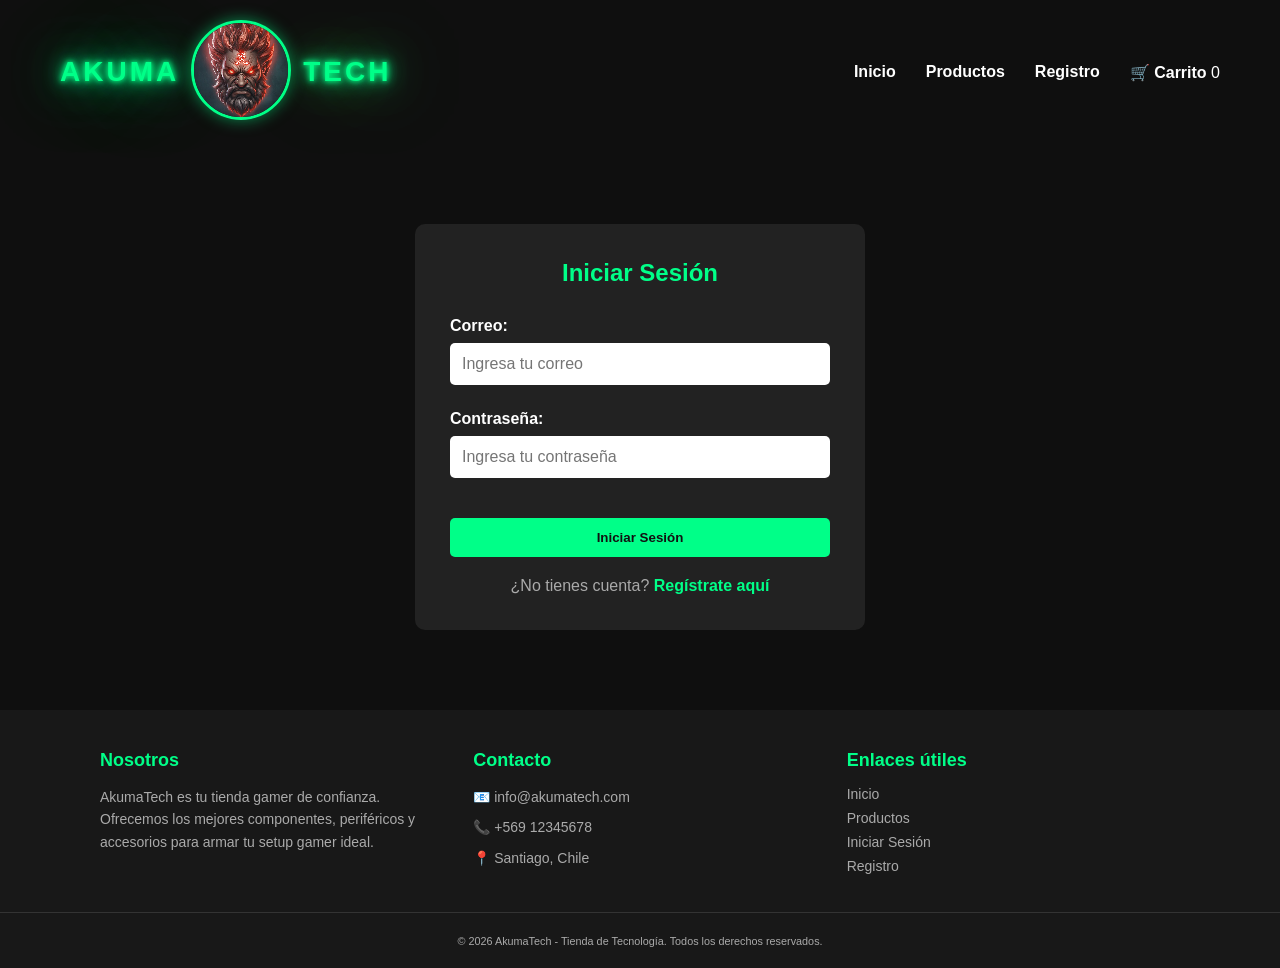
<file: admin-productos.html>
<!DOCTYPE html>
<html lang="es">

<head>
    <meta charset="UTF-8">
    <meta name="viewport" content="width=device-width, initial-scale=1.0">

    <title>Gestión de Productos - Admin AkumaTech</title>

    <link rel="stylesheet" href="style.css">
</head>

<body>

    <!-- BARRA DE NAVEGACION ADMIN -->
    <header class="admin-header">

        <nav>

            <!-- LOGO CON VIDEO -->
            <div class="logo-container">
                <span class="logo-text neon-glow">Akuma</span>
                <a href="index.html" class="logo-video-link">
                    <video class="logo-video" autoplay loop muted playsinline>
                        <source src="img/cara akuma.webm" type="video/webm">
                    </video>
                </a>
                <span class="logo-text neon-glow">Tech</span>
            </div>

            <div class="admin-badge">ADMIN</div>

            <ul>

                <li>
                    <a href="admin.html"><strong>Panel Admin</strong></a>
                </li>

                <li>
                    <a href="admin-usuarios.html"><strong>Usuarios</strong></a>
                </li>

                <li>
                    <a href="admin-productos.html"><strong>Productos</strong></a>
                </li>

                <li>
                    <a href="index.html"><strong>Ver Tienda</strong></a>
                </li>

                <li>
                    <a href="#" onclick="cerrarSesionAdmin()"><strong>Cerrar Sesión</strong></a>
                </li>

            </ul>

        </nav>

    </header>


    <!-- CONTENIDO PRINCIPAL -->
    <main>

        <section class="admin-panel">

            <h1>Gestión de Productos</h1>

            <!-- FORMULARIO PARA CREAR/EDITAR PRODUCTO -->
            <div class="admin-formulario">

                <h2 id="titulo-formulario-producto">Agregar Nuevo Producto</h2>

                <form id="admin-producto-form">

                    <input type="hidden" id="producto-editando" value="">

                    <div class="form-row">

                        <div class="form-group">
                            <label for="admin-producto-nombre">Nombre del producto:</label>
                            <input type="text" id="admin-producto-nombre" maxlength="200" required placeholder="Nombre del producto">
                            <p id="error-admin-producto-nombre" class="mensaje-error"></p>
                        </div>

                        <div class="form-group">
                            <label for="admin-producto-precio">Precio ($):</label>
                            <input type="number" id="admin-producto-precio" min="1" required placeholder="Ej: 39990">
                            <p id="error-admin-producto-precio" class="mensaje-error"></p>
                        </div>

                    </div>

                    <div class="form-row">

                        <div class="form-group">
                            <label for="admin-producto-imagen">URL de imagen:</label>
                            <input type="text" id="admin-producto-imagen" required placeholder="URL o ruta de la imagen">
                            <p id="error-admin-producto-imagen" class="mensaje-error"></p>
                        </div>

                        <div class="form-group">
                            <label for="admin-producto-categoria">Categoría:</label>
                            <select id="admin-producto-categoria" required>
                                <option value="">Seleccionar categoría</option>
                                <option value="perifericos">Periféricos</option>
                                <option value="componentes">Componentes</option>
                                <option value="monitores">Monitores</option>
                                <option value="accesorios">Accesorios</option>
                            </select>
                            <p id="error-admin-producto-categoria" class="mensaje-error"></p>
                        </div>

                    </div>

                    <div class="form-group full-width">
                        <label for="admin-producto-descripcion">Descripción:</label>
                        <textarea id="admin-producto-descripcion" maxlength="500" rows="3" required placeholder="Descripción del producto"></textarea>
                        <p id="error-admin-producto-descripcion" class="mensaje-error"></p>
                    </div>

                    <div class="form-buttons">

                        <button type="submit" class="btn-primary">Guardar Producto</button>

                        <button type="button" class="btn-secondary" onclick="cancelarEdicionProducto()">Cancelar</button>

                    </div>

                </form>

            </div>

            <!-- TABLA DE PRODUCTOS -->
            <div class="admin-tabla-container">

                <h2>Productos en Tienda</h2>

                <table class="admin-tabla" id="tabla-productos">

                    <thead>
                        <tr>
                            <th>ID</th>
                            <th>Nombre</th>
                            <th>Precio</th>
                            <th>Categoría</th>
                            <th>Acciones</th>
                        </tr>
                    </thead>

                    <tbody id="tbody-productos">
                        <!-- Los productos se cargarán dinámicamente -->
                    </tbody>

                </table>

            </div>

        </section>

    </main>


    <footer>

        <div class="footer-contenido">

            <div class="footer-seccion">
                <h3>Nosotros</h3>
                <p>AkumaTech es tu tienda gamer de confianza. Ofrecemos los mejores componentes, periféricos y accesorios para armar tu setup gamer ideal.</p>
            </div>

            <div class="footer-seccion">
                <h3>Contacto</h3>
                <p>📧 info@akumatech.com</p>
                <p>📞 +569 12345678</p>
                <p>📍 Santiago, Chile</p>
            </div>

            <div class="footer-seccion">
                <h3>Enlaces útiles</h3>
                <a href="index.html">Inicio</a>
                <a href="admin.html">Panel Admin</a>
                <a href="admin-usuarios.html">Usuarios</a>
                <a href="admin-productos.html">Productos</a>
            </div>

        </div>

        <div class="footer-bottom">
            <small>&copy; 2026 AkumaTech - Tienda de Tecnología. Todos los derechos reservados.</small>
        </div>

    </footer>


    <!-- JAVASCRIPT -->
    <script src="body.js"></script>
    <script src="admin.js"></script>
    <script src="admin-productos.js"></script>

</body>

</html>
</file>
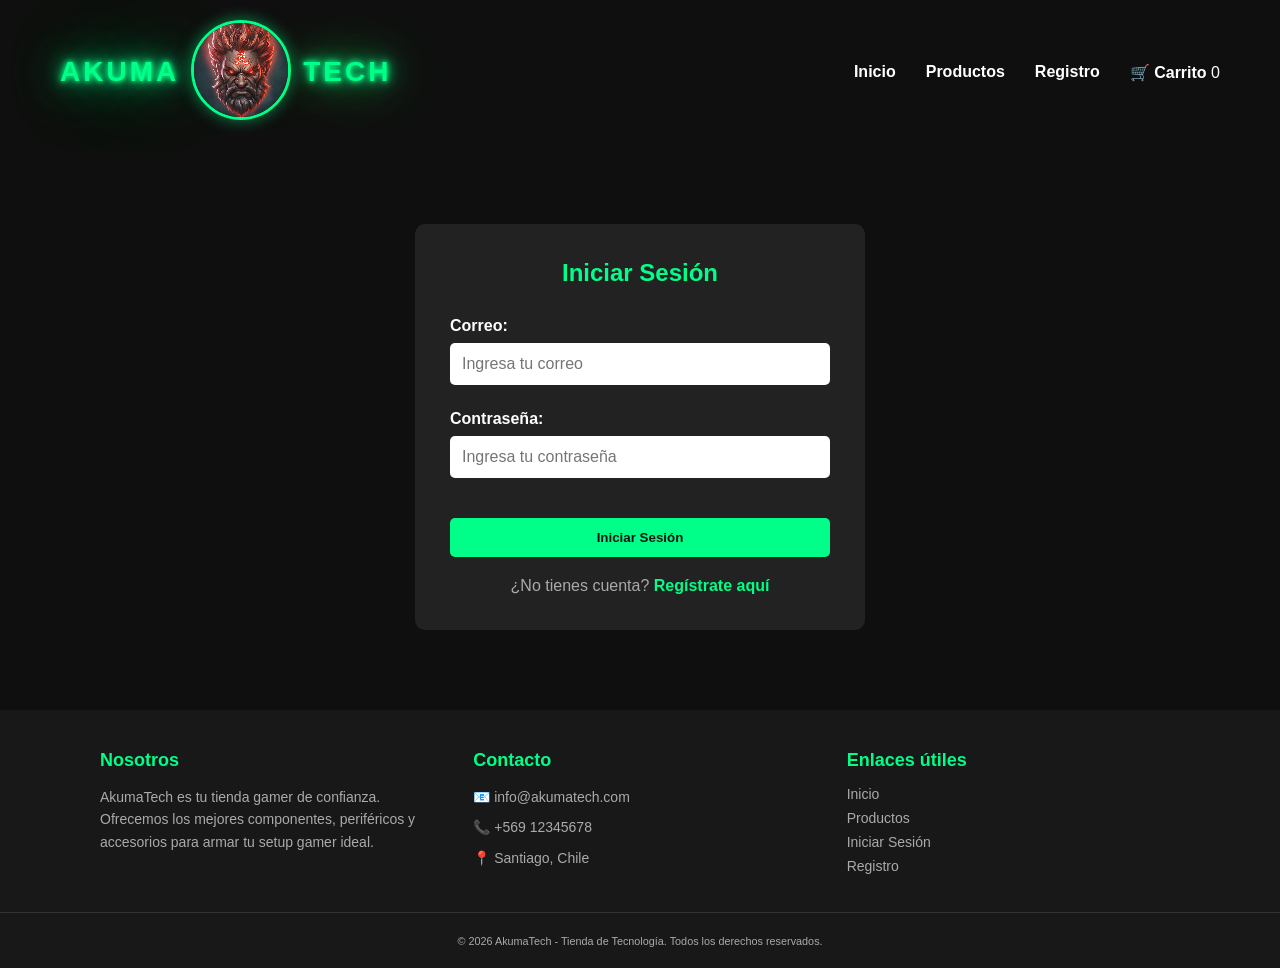
<file: admin-usuarios.html>
<!DOCTYPE html>
<html lang="es">

<head>
    <meta charset="UTF-8">
    <meta name="viewport" content="width=device-width, initial-scale=1.0">

    <title>Gestión de Usuarios - Admin AkumaTech</title>

    <link rel="stylesheet" href="style.css">
</head>

<body>

    <!-- BARRA DE NAVEGACION ADMIN -->
    <header class="admin-header">

        <nav>

            <!-- LOGO CON VIDEO -->
            <div class="logo-container">
                <span class="logo-text neon-glow">Akuma</span>
                <a href="index.html" class="logo-video-link">
                    <video class="logo-video" autoplay loop muted playsinline>
                        <source src="img/cara akuma.webm" type="video/webm">
                    </video>
                </a>
                <span class="logo-text neon-glow">Tech</span>
            </div>

            <div class="admin-badge">ADMIN</div>

            <ul>

                <li>
                    <a href="admin.html"><strong>Panel Admin</strong></a>
                </li>

                <li>
                    <a href="admin-usuarios.html"><strong>Usuarios</strong></a>
                </li>

                <li>
                    <a href="admin-productos.html"><strong>Productos</strong></a>
                </li>

                <li>
                    <a href="index.html"><strong>Ver Tienda</strong></a>
                </li>

                <li>
                    <a href="#" onclick="cerrarSesionAdmin()"><strong>Cerrar Sesión</strong></a>
                </li>

            </ul>

        </nav>

    </header>


    <!-- CONTENIDO PRINCIPAL -->
    <main>

        <section class="admin-panel">

            <h1>Gestión de Usuarios</h1>

            <!-- FORMULARIO PARA CREAR/EDITAR USUARIO -->
            <div class="admin-formulario">

                <h2 id="titulo-formulario">Crear Nuevo Usuario</h2>

                <form id="admin-usuario-form">

                    <input type="hidden" id="usuario-editando" value="">

                    <div class="form-row">

                        <div class="form-group">
                            <label for="admin-nombre">Nombre completo:</label>
                            <input type="text" id="admin-nombre" maxlength="100" required placeholder="Nombre del usuario">
                            <p id="error-admin-nombre" class="mensaje-error"></p>
                        </div>

                        <div class="form-group">
                            <label for="admin-rut">RUT:</label>
                            <input type="text" id="admin-rut" required placeholder="12.345.678-9">
                            <p id="error-admin-rut" class="mensaje-error"></p>
                        </div>

                    </div>

                    <div class="form-row">

                        <div class="form-group">
                            <label for="admin-correo">Correo electrónico:</label>
                            <input type="email" id="admin-correo" maxlength="100" required placeholder="usuario@gmail.com">
                            <p id="error-admin-correo" class="mensaje-error"></p>
                        </div>

                        <div class="form-group">
                            <label for="admin-telefono">Teléfono:</label>
                            <input type="tel" id="admin-telefono" required placeholder="+569 12345678">
                            <p id="error-admin-telefono" class="mensaje-error"></p>
                        </div>

                    </div>

                    <div class="form-row">

                        <div class="form-group">
                            <label for="admin-password">Contraseña:</label>
                            <input type="password" id="admin-password" minlength="4" maxlength="10" required placeholder="4-10 caracteres">
                            <p id="error-admin-password" class="mensaje-error"></p>
                        </div>

                        <div class="form-group">
                            <label for="admin-rol">Rol:</label>
                            <select id="admin-rol" required>
                                <option value="">Seleccionar rol</option>
                                <option value="usuario">Usuario</option>
                                <option value="admin">Administrador</option>
                            </select>
                            <p id="error-admin-rol" class="mensaje-error"></p>
                        </div>

                    </div>

                    <div class="form-buttons">

                        <button type="submit" class="btn-primary">Guardar Usuario</button>

                        <button type="button" class="btn-secondary" onclick="cancelarEdicion()">Cancelar</button>

                    </div>

                </form>

            </div>

            <!-- TABLA DE USUARIOS -->
            <div class="admin-tabla-container">

                <h2>Usuarios Registrados</h2>

                <table class="admin-tabla" id="tabla-usuarios">

                    <thead>
                        <tr>
                            <th>Nombre</th>
                            <th>RUT</th>
                            <th>Correo</th>
                            <th>Teléfono</th>
                            <th>Rol</th>
                            <th>Acciones</th>
                        </tr>
                    </thead>

                    <tbody id="tbody-usuarios">
                        <!-- Los usuarios se cargarán dinámicamente -->
                    </tbody>

                </table>

            </div>

        </section>

    </main>


    <footer>

        <div class="footer-contenido">

            <div class="footer-seccion">
                <h3>Nosotros</h3>
                <p>AkumaTech es tu tienda gamer de confianza. Ofrecemos los mejores componentes, periféricos y accesorios para armar tu setup gamer ideal.</p>
            </div>

            <div class="footer-seccion">
                <h3>Contacto</h3>
                <p>📧 info@akumatech.com</p>
                <p>📞 +569 12345678</p>
                <p>📍 Santiago, Chile</p>
            </div>

            <div class="footer-seccion">
                <h3>Enlaces útiles</h3>
                <a href="index.html">Inicio</a>
                <a href="admin.html">Panel Admin</a>
                <a href="admin-usuarios.html">Usuarios</a>
                <a href="admin-productos.html">Productos</a>
            </div>

        </div>

        <div class="footer-bottom">
            <small>&copy; 2026 AkumaTech - Tienda de Tecnología. Todos los derechos reservados.</small>
        </div>

    </footer>


    <!-- JAVASCRIPT -->
    <script src="body.js"></script>
    <script src="admin.js"></script>
    <script src="admin-usuarios.js"></script>

</body>

</html>
</file>
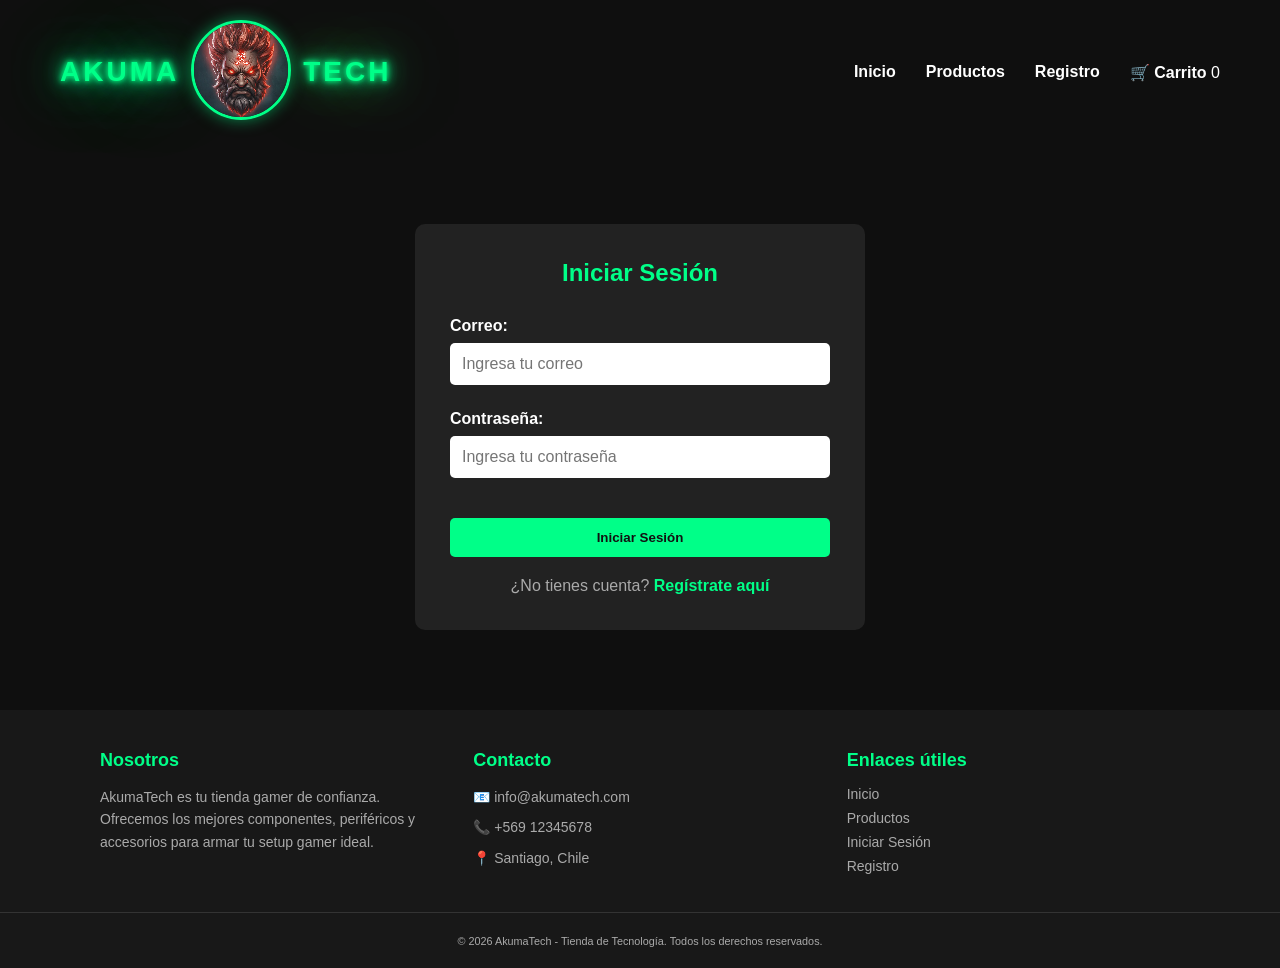
<file: admin.html>
<!DOCTYPE html>
<html lang="es">

<head>
    <meta charset="UTF-8">
    <meta name="viewport" content="width=device-width, initial-scale=1.0">

    <title>Administrador - AkumaTech</title>

    <link rel="stylesheet" href="style.css">
</head>

<body>

    <!-- BARRA DE NAVEGACION ADMIN -->
    <header class="admin-header">

        <nav>

            <!-- LOGO CON VIDEO -->
            <div class="logo-container">
                <span class="logo-text neon-glow">Akuma</span>
                <a href="index.html" class="logo-video-link">
                    <video class="logo-video" autoplay loop muted playsinline>
                        <source src="img/cara akuma.webm" type="video/webm">
                    </video>
                </a>
                <span class="logo-text neon-glow">Tech</span>
            </div>

            <div class="admin-badge">ADMIN</div>

            <ul>

                <li>
                    <a href="admin.html"><strong>Panel Admin</strong></a>
                </li>

                <li>
                    <a href="admin-usuarios.html"><strong>Usuarios</strong></a>
                </li>

                <li>
                    <a href="admin-productos.html"><strong>Productos</strong></a>
                </li>

                <li>
                    <a href="index.html"><strong>Ver Tienda</strong></a>
                </li>

                <li>
                    <a href="#" onclick="cerrarSesionAdmin()"><strong>Cerrar Sesión</strong></a>
                </li>

            </ul>

        </nav>

    </header>


    <!-- CONTENIDO PRINCIPAL -->
    <main>

        <section class="admin-panel">

            <h1>Panel de Administración</h1>

            <div class="admin-stats">

                <div class="stat-card">
                    <h3>Usuarios Registrados</h3>
                    <p id="total-usuarios" class="stat-number">0</p>
                </div>

                <div class="stat-card">
                    <h3>Productos en Tienda</h3>
                    <p id="total-productos" class="stat-number">0</p>
                </div>

                <div class="stat-card">
                    <h3>Carritos Activos</h3>
                    <p id="total-carritos" class="stat-number">0</p>
                </div>

            </div>

            <div class="admin-acciones">

                <h2>Acciones Rápidas</h2>

                <div class="acciones-grid">

                    <a href="admin-usuarios.html" class="accion-card">
                        <h3>Gestionar Usuarios</h3>
                        <p>Crear, editar y eliminar usuarios del sistema</p>
                    </a>

                    <a href="admin-productos.html" class="accion-card">
                        <h3>Gestionar Productos</h3>
                        <p>Administrar el catálogo de productos</p>
                    </a>

                </div>

            </div>

        </section>

    </main>


    <footer>

        <div class="footer-contenido">

            <div class="footer-seccion">
                <h3>Nosotros</h3>
                <p>AkumaTech es tu tienda gamer de confianza. Ofrecemos los mejores componentes, periféricos y accesorios para armar tu setup gamer ideal.</p>
            </div>

            <div class="footer-seccion">
                <h3>Contacto</h3>
                <p>📧 info@akumatech.com</p>
                <p>📞 +569 12345678</p>
                <p>📍 Santiago, Chile</p>
            </div>

            <div class="footer-seccion">
                <h3>Enlaces útiles</h3>
                <a href="index.html">Inicio</a>
                <a href="admin.html">Panel Admin</a>
                <a href="admin-usuarios.html">Usuarios</a>
                <a href="admin-productos.html">Productos</a>
            </div>

        </div>

        <div class="footer-bottom">
            <small>&copy; 2026 AkumaTech - Tienda de Tecnología. Todos los derechos reservados.</small>
        </div>

    </footer>


    <!-- JAVASCRIPT -->
    <script src="body.js"></script>
    <script src="admin.js"></script>

</body>

</html>
</file>
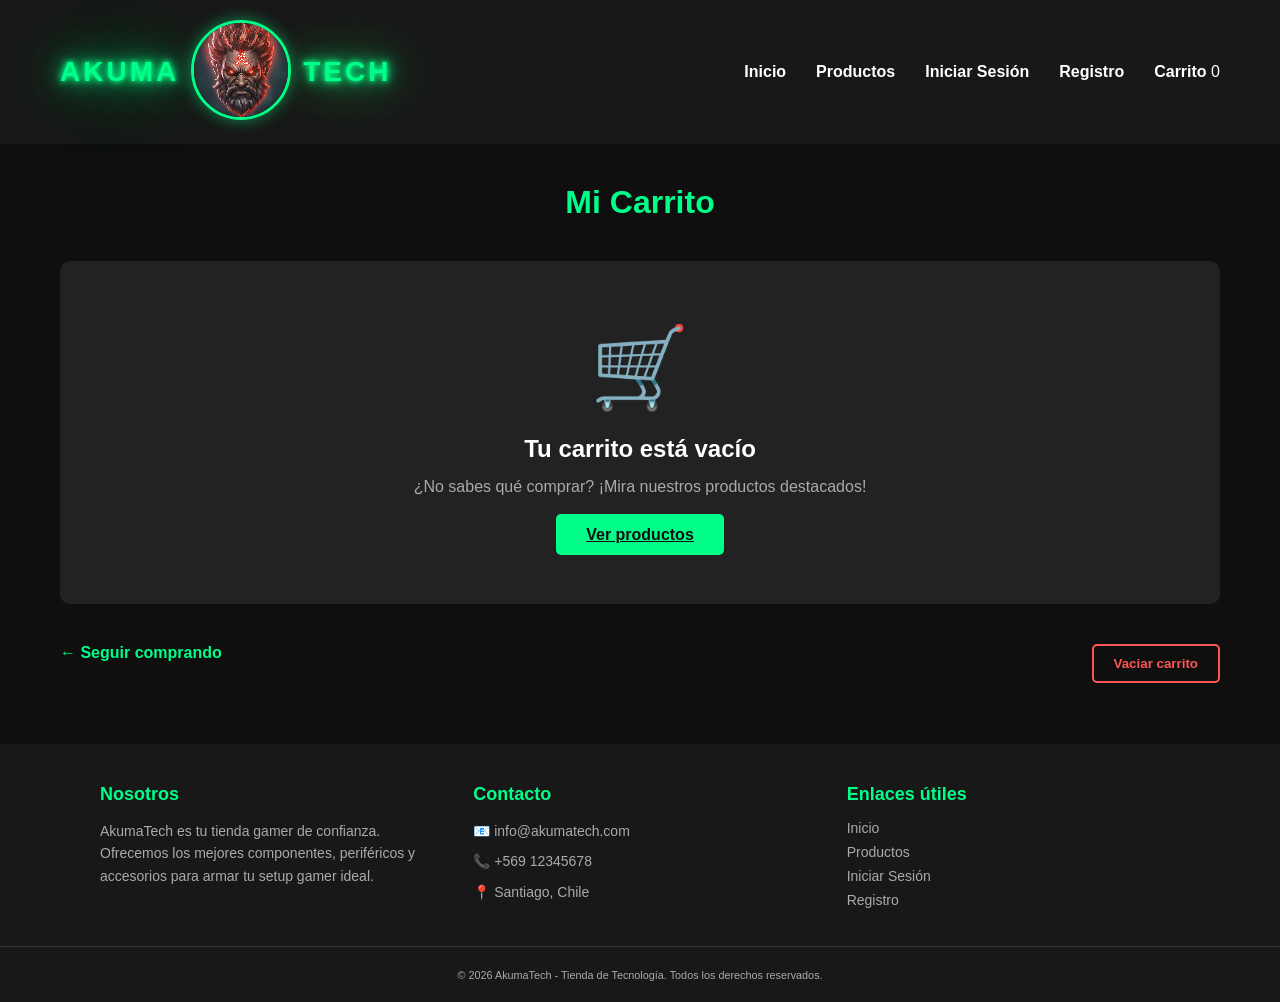
<file: carrito.html>
<!DOCTYPE html>
<html lang="es">
<head>
    <meta charset="UTF-8">
    <meta name="viewport" content="width=device-width, initial-scale=1.0">
    <title>Carrito - AkumaTech</title>
    <link rel="stylesheet" href="style.css">
</head>
<body>
    <header>
        <nav>
            <!-- LOGO CON VIDEO -->
            <div class="logo-container">
                <span class="logo-text neon-glow">Akuma</span>
                <a href="index.html" class="logo-video-link">
                    <video class="logo-video" autoplay loop muted playsinline>
                        <source src="img/cara akuma.webm" type="video/webm">
                    </video>
                </a>
                <span class="logo-text neon-glow">Tech</span>
            </div>
            <ul>
                <li>
                    <a href="index.html"><strong>Inicio</strong></a>
                </li>
                
                <li>
                    <a href="index.html#productos"><strong>Productos</strong></a>
                </li>
                <li>
                    <a href="login.html"><strong>Iniciar Sesión</strong></a>
                </li>

                <li>
                    <a href="registro.html"><strong>Registro</strong></a>
                </li>

                <li>
                    <a href="carrito.html"><strong>Carrito</strong>
                        <span id="cantidad-carrito">0</span>
                    </a>
                </li>
            </ul>
        </nav>
    </header>

    <main>
        <section class="carrito-page">
            
            <h1>Mi Carrito</h1>

            <div class="carrito-layout">
                
                <!-- LISTA DE PRODUCTOS -->
                <div class="carrito-productos">
                    
                    <div id="contenedor-carrito">
                        <!-- Aquí se mostrarán los productos agregados al carrito -->
                    </div>

                    <div class="carrito-acciones">
                        <a href="index.html" class="btn-seguir-comprando">← Seguir comprando</a>
                        <button class="btn-vaciar-carrito" onclick="vaciarCarrito()">Vaciar carrito</button>
                    </div>

                </div>

                <!-- RESUMEN DE COMPRA -->
                <div class="carrito-resumen">
                    
                    <h2>Resumen de compra</h2>

                    <div class="resumen-detalle">
                        <div class="resumen-linea">
                            <span>Subtotal (<span id="cantidad-items">0</span> productos)</span>
                            <span id="subtotal-carrito">$0</span>
                        </div>

                        <div class="resumen-linea">
                            <span>Envío</span>
                            <span id="costo-envio">Gratis</span>
                        </div>

                        <div class="resumen-linea resumen-descuento" style="display: none;">
                            <span>Descuento</span>
                            <span id="descuento-carrito">-$0</span>
                        </div>

                        <div class="resumen-separador"></div>

                        <div class="resumen-linea resumen-total">
                            <span>Total</span>
                            <span id="total-carrito">$0</span>
                        </div>
                    </div>

                    <!-- CÓDIGO DE DESCUENTO -->
                    <div class="codigo-descuento">
                        <input type="text" id="codigo-descuento-input" placeholder="Código de descuento">
                        <button onclick="aplicarDescuento()">Aplicar</button>
                    </div>
                    <p id="mensaje-descuento" class="mensaje-descuento"></p>

                    <!-- SELECCIÓN DE ENVÍO -->
                    <div class="envio-opciones">
                        <h3>Método de envío</h3>
                        
                        <label class="envio-opcion">
                            <input type="radio" name="envio" value="gratis" checked>
                            <span class="envio-info">
                                <strong>Envío estándar</strong>
                                <span>5-7 días hábiles - Gratis</span>
                            </span>
                        </label>

                        <label class="envio-opcion">
                            <input type="radio" name="envio" value="express">
                            <span class="envio-info">
                                <strong>Envío express</strong>
                                <span>2-3 días hábiles - $4.990</span>
                            </span>
                        </label>

                        <label class="envio-opcion">
                            <input type="radio" name="envio" value="same-day">
                            <span class="envio-info">
                                <strong>Envío mismo día</strong>
                                <span>Hoy antes de las 20:00 - $9.990</span>
                            </span>
                        </label>
                    </div>

                    <!-- MÉTODO DE PAGO -->
                    <div class="pago-opciones">
                        <h3>Método de pago</h3>
                        
                        <label class="pago-opcion">
                            <input type="radio" name="pago" value="tarjeta" checked>
                            <span class="pago-info">
                                <span class="pago-icono">💳</span>
                                <strong>Tarjeta de crédito/débito</strong>
                            </span>
                        </label>

                        <label class="pago-opcion">
                            <input type="radio" name="pago" value="transferencia">
                            <span class="pago-info">
                                <span class="pago-icono">🏦</span>
                                <strong>Transferencia bancaria</strong>
                            </span>
                        </label>

                        <label class="pago-opcion">
                            <input type="radio" name="pago" value="paypal">
                            <span class="pago-info">
                                <span class="pago-icono">🅿️</span>
                                <strong>PayPal</strong>
                            </span>
                        </label>
                    </div>

                    <!-- BOTÓN PAGAR -->
                    <button class="btn-pagar" onclick="realizarPago()">
                        <span class="btn-pagar-texto">Ir a pagar</span>
                        <span class="btn-pagar-total" id="btn-total">$0</span>
                    </button>

                    <p class="pago-seguro">🔒 Pago seguro garantizado</p>

                </div>

            </div>

        </section>

        <!-- MODAL DE CONFIRMACIÓN -->
        <div id="modal-pago" class="modal">
            <div class="modal-contenido">
                <div class="modal-icono">✅</div>
                <h2>¡Pago exitoso!</h2>
                <p>Tu pedido ha sido procesado correctamente.</p>
                <p class="modal-numero-pedido">Número de pedido: <strong id="numero-pedido"></strong></p>
                <p>Recibirás un correo con los detalles de tu compra.</p>
                <button class="btn-primary" onclick="cerrarModal()">Continuar comprando</button>
            </div>
        </div>

    </main>

    <footer>

        <div class="footer-contenido">

            <div class="footer-seccion">
                <h3>Nosotros</h3>
                <p>AkumaTech es tu tienda gamer de confianza. Ofrecemos los mejores componentes, periféricos y accesorios para armar tu setup gamer ideal.</p>
            </div>

            <div class="footer-seccion">
                <h3>Contacto</h3>
                <p>📧 info@akumatech.com</p>
                <p>📞 +569 12345678</p>
                <p>📍 Santiago, Chile</p>
            </div>

            <div class="footer-seccion">
                <h3>Enlaces útiles</h3>
                <a href="index.html">Inicio</a>
                <a href="index.html#productos">Productos</a>
                <a href="login.html">Iniciar Sesión</a>
                <a href="registro.html">Registro</a>
            </div>

        </div>

        <div class="footer-bottom">
            <small>&copy; 2026 AkumaTech - Tienda de Tecnología. Todos los derechos reservados.</small>
        </div>

    </footer>

    <script src="body.js"></script>
    <script src="carrito.js"></script>
    
</body>
</html>
</file>
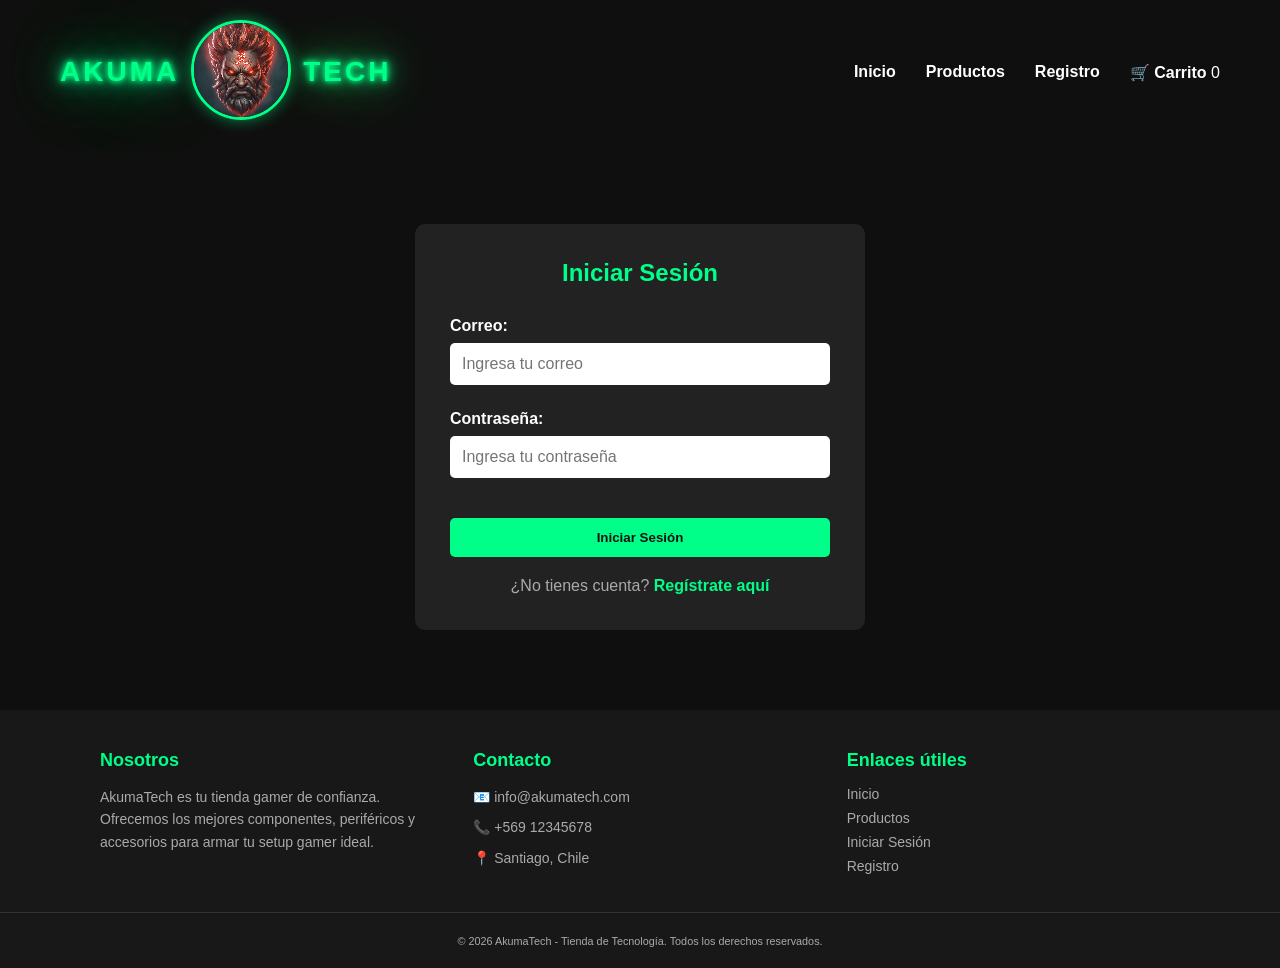
<file: login.html>
<!DOCTYPE html>
<html lang="es">

<head>
    <meta charset="UTF-8">
    <meta name="viewport" content="width=device-width, initial-scale=1.0">

    <title>Login - AkumaTech</title>

    <link rel="stylesheet" href="style.css">
</head>

<body>

    <!-- BARRA DE NAVEGACION -->
    <nav>

        <!-- LOGO CON VIDEO -->
        <div class="logo-container">
            <span class="logo-text neon-glow">Akuma</span>
            <a href="index.html" class="logo-video-link">
                <video class="logo-video" autoplay loop muted playsinline>
                    <source src="img/cara akuma.webm" type="video/webm">
                </video>
            </a>
            <span class="logo-text neon-glow">Tech</span>
        </div>

        <ul>

            <li>
                <a href="index.html"><strong>Inicio</strong>
                </a>
            
            </li>

            <li>
                <a href="index.html#productos"><strong>Productos</strong>
                </a>
            </li>

            <li>
                <a href="registro.html"><strong>Registro</strong></a>
            </li>

            <li>
                <a href="carrito.html">🛒 <strong>Carrito</strong>
                    <span id="cantidad-carrito">0</span>
                </a>
            </li>

        </ul>

    </nav>


    <!-- CONTENIDO PRINCIPAL -->
    <main>

        <section class="login">

            <h1>Iniciar Sesión</h1>

            <form id="login-form">

                <!-- CORREO -->
                <label for="correo">Correo:</label>

                <input type="email" id="correo" name="correo" maxlength="100" required placeholder="Ingresa tu correo">


                <!-- MENSAJE ERROR CORREO -->
                <p id="error-correo" class="mensaje-error"></p>


                <!-- CONTRASEÑA -->
                <label for="password">Contraseña:</label>

                <input type="password" id="password"name="password" minlength="4" maxlength="10" required placeholder="Ingresa tu contraseña">


                <!-- MENSAJE ERROR CONTRASEÑA -->
                <p id="error-password" class="mensaje-error"></p>


                <!-- BOTON -->
                <button type="submit"><strong>Iniciar Sesión</strong></button>

            </form>

            <p class="login-link">¿No tienes cuenta? <a href="registro.html">Regístrate aquí</a></p>

        </section>

    </main>


    <footer>

        <div class="footer-contenido">

            <div class="footer-seccion">
                <h3>Nosotros</h3>
                <p>AkumaTech es tu tienda gamer de confianza. Ofrecemos los mejores componentes, periféricos y accesorios para armar tu setup gamer ideal.</p>
            </div>

            <div class="footer-seccion">
                <h3>Contacto</h3>
                <p>📧 info@akumatech.com</p>
                <p>📞 +569 12345678</p>
                <p>📍 Santiago, Chile</p>
            </div>

            <div class="footer-seccion">
                <h3>Enlaces útiles</h3>
                <a href="index.html">Inicio</a>
                <a href="#productos">Productos</a>
                <a href="login.html">Iniciar Sesión</a>
                <a href="registro.html">Registro</a>
            </div>

        </div>

        <div class="footer-bottom">
            <small>&copy; 2026 AkumaTech - Tienda de Tecnología. Todos los derechos reservados.</small>
        </div>

    </footer>


    <!-- JAVASCRIPT -->
    <script src="body.js"></script>
    <script src="login.js"></script>

</body>

</html>
</file>
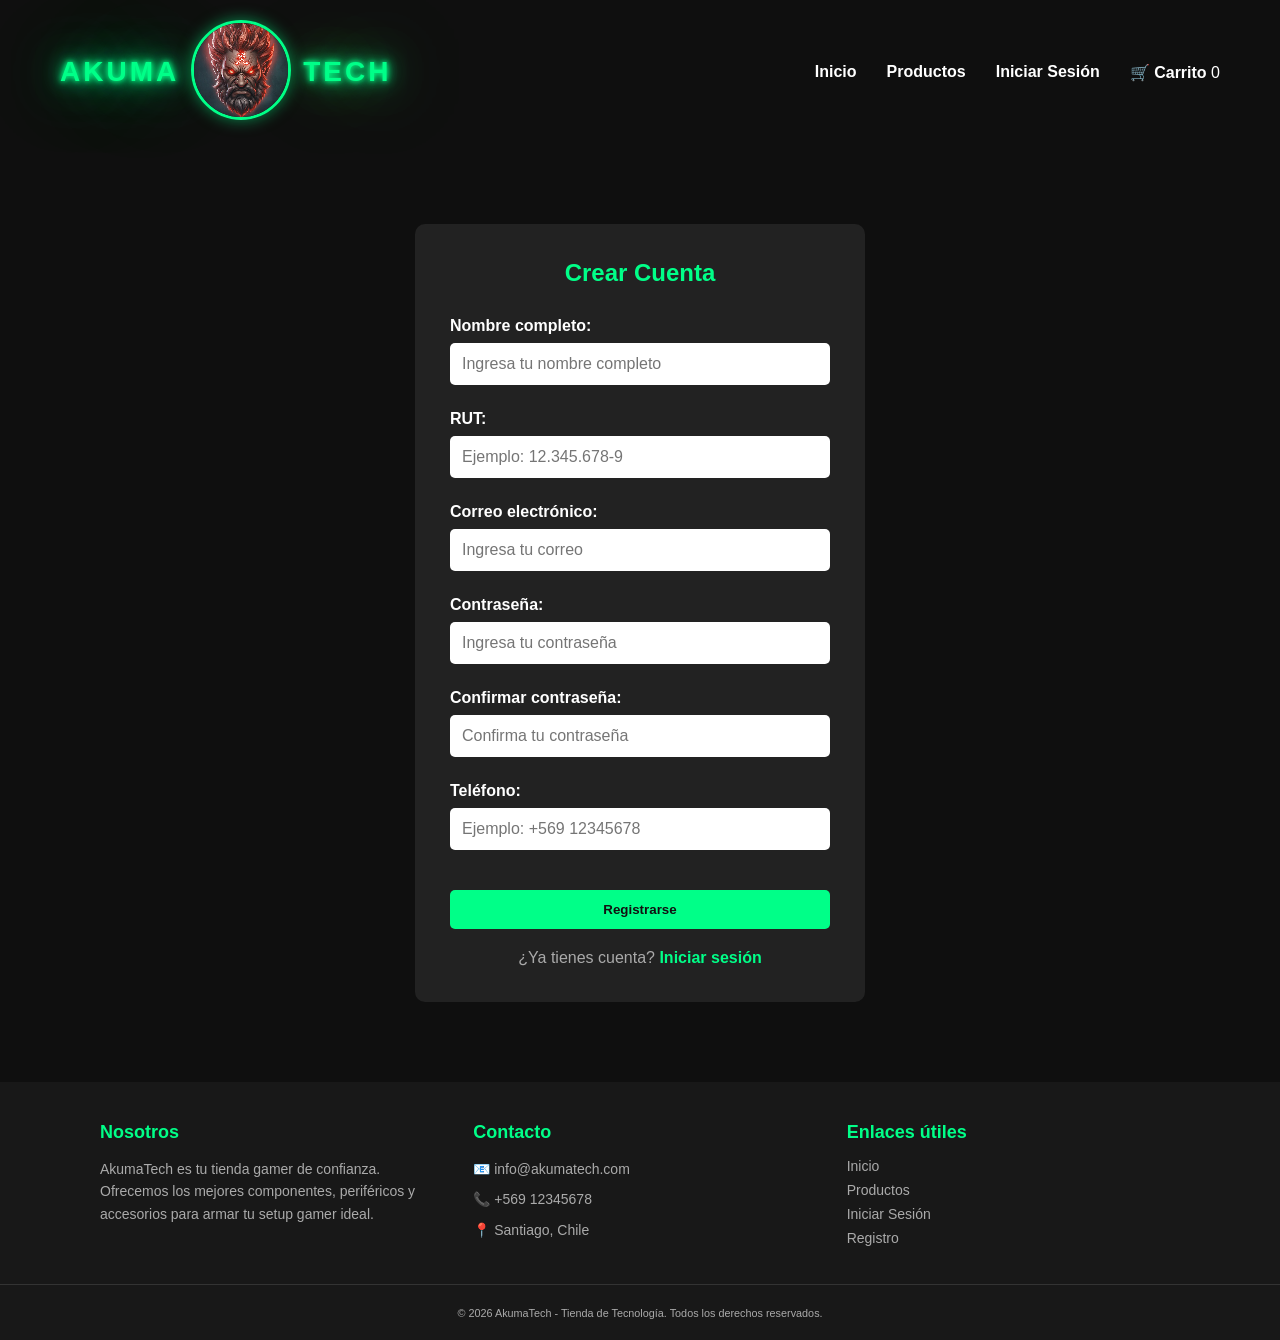
<file: registro.html>
<!DOCTYPE html>
<html lang="es">

<head>
    <meta charset="UTF-8">
    <meta name="viewport" content="width=device-width, initial-scale=1.0">

    <title>Registro - AkumaTech</title>

    <link rel="stylesheet" href="style.css">
</head>

<body>

    <!-- BARRA DE NAVEGACION -->
    <nav>

        <!-- LOGO CON VIDEO -->
        <div class="logo-container">
            <span class="logo-text neon-glow">Akuma</span>
            <a href="index.html" class="logo-video-link">
                <video class="logo-video" autoplay loop muted playsinline>
                    <source src="img/cara akuma.webm" type="video/webm">
                </video>
            </a>
            <span class="logo-text neon-glow">Tech</span>
        </div>

        <ul>

            <li>
                <a href="index.html"><strong>Inicio</strong></a>
            </li>

            <li>
                <a href="index.html#productos"><strong>Productos</strong></a>
            </li>

            <li>
                <a href="login.html"><strong>Iniciar Sesión</strong></a>
            </li>

            <li>
                <a href="carrito.html">🛒 <strong>Carrito</strong>
                    <span id="cantidad-carrito">0</span>
                </a>
            </li>

        </ul>

    </nav>


    <!-- CONTENIDO PRINCIPAL -->
    <main>

        <section class="login">

            <h1>Crear Cuenta</h1>

            <form id="registro-form">

                <!-- NOMBRE -->
                <label for="nombre">Nombre completo:</label>

                <input type="text" id="nombre" name="nombre" maxlength="100" required placeholder="Ingresa tu nombre completo">

                <p id="error-nombre" class="mensaje-error"></p>


                <!-- RUT -->
                <label for="rut">RUT:</label>

                <input type="text" id="rut" name="rut" required placeholder="Ejemplo: 12.345.678-9">

                <p id="error-rut" class="mensaje-error"></p>


                <!-- CORREO -->
                <label for="correo">Correo electrónico:</label>

                <input type="email" id="correo" name="correo" maxlength="100" required placeholder="Ingresa tu correo">

                <p id="error-correo" class="mensaje-error"></p>


                <!-- CONTRASEÑA -->
                <label for="password">Contraseña:</label>

                <input type="password" id="password" name="password" minlength="4" maxlength="10" required placeholder="Ingresa tu contraseña">

                <p id="error-password" class="mensaje-error"></p>


                <!-- CONFIRMAR CONTRASEÑA -->
                <label for="confirmar-password">Confirmar contraseña:</label>

                <input type="password" id="confirmar-password" name="confirmar-password" minlength="4" maxlength="10" required placeholder="Confirma tu contraseña">

                <p id="error-confirmar-password" class="mensaje-error"></p>


                <!-- TELÉFONO -->
                <label for="telefono">Teléfono:</label>

                <input type="tel" id="telefono" name="telefono" required placeholder="Ejemplo: +569 12345678">

                <p id="error-telefono" class="mensaje-error"></p>


                <!-- BOTON -->
                <button type="submit"><strong>Registrarse</strong></button>

            </form>

            <p class="login-link">¿Ya tienes cuenta? <a href="login.html">Iniciar sesión</a></p>

        </section>

    </main>


    <footer>

        <div class="footer-contenido">

            <div class="footer-seccion">
                <h3>Nosotros</h3>
                <p>AkumaTech es tu tienda gamer de confianza. Ofrecemos los mejores componentes, periféricos y accesorios para armar tu setup gamer ideal.</p>
            </div>

            <div class="footer-seccion">
                <h3>Contacto</h3>
                <p>📧 info@akumatech.com</p>
                <p>📞 +569 12345678</p>
                <p>📍 Santiago, Chile</p>
            </div>

            <div class="footer-seccion">
                <h3>Enlaces útiles</h3>
                <a href="index.html">Inicio</a>
                <a href="#productos">Productos</a>
                <a href="login.html">Iniciar Sesión</a>
                <a href="registro.html">Registro</a>
            </div>

        </div>

        <div class="footer-bottom">
            <small>&copy; 2026 AkumaTech - Tienda de Tecnología. Todos los derechos reservados.</small>
        </div>

    </footer>


    <!-- JAVASCRIPT -->
    <script src="body.js"></script>
    <script src="registro.js"></script>

</body>

</html>
</file>
<file: style.css>
/*CONFIGURACION GENERAL*/
* {
    margin: 0;
    padding: 0;
    box-sizing: border-box;
}


body {
    font-family: Arial, Helvetica, sans-serif;

    background-color: #0f0f0f;

    color: white;
}


/* BARRA DE NAVEGACION */

header {
    background-color: #181818;
}


nav {
    display: flex;

    justify-content: space-between;

    align-items: center;

    padding: 20px 60px;
}


/* NOMBRE DE LA TIENDA */

nav h1 {
    font-size: 28px;

    color: #00ff88;
}


/* LOGO CON VIDEO */

.logo-container {
    display: flex;

    align-items: center;

    gap: 12px;
}


.logo-video-link {
    display: block;

    text-decoration: none;
}


.logo-video {
    width: 100px;

    height: 100px;

    object-fit: cover;

    border-radius: 50%;

    border: 3px solid #00ff88;

    box-shadow: 0 0 15px rgba(0, 255, 136, 0.5);

    transition: 0.3s;
}


.logo-video:hover {
    box-shadow: 0 0 25px rgba(0, 255, 136, 0.8);

    transform: scale(1.05);
}


/* TEXTO NEÓN */

.logo-text {
    font-size: 28px;

    font-weight: bold;

    letter-spacing: 3px;

    text-transform: uppercase;
}


.neon-glow {
    color: #00ff88;

    text-shadow:

        0 0 5px #00ff88,

        0 0 10px #00ff88,

        0 0 20px #00ff88,

        0 0 40px #00cc6a,

        0 0 80px #00cc6a;

    animation: neonPulse 2s infinite alternate;
}


@keyframes neonPulse {

    from {

        text-shadow:

            0 0 5px #00ff88,

            0 0 10px #00ff88,

            0 0 20px #00ff88,

            0 0 40px #00cc6a,

            0 0 80px #00cc6a;

    }

    to {

        text-shadow:

            0 0 2px #00ff88,

            0 0 5px #00ff88,

            0 0 10px #00ff88,

            0 0 20px #00cc6a,

            0 0 40px #00cc6a;

    }

}


/* LISTA DEL MENU */

nav ul {
    display: flex;

    list-style: none;

    gap: 30px;
}


/* ENLACES */

nav ul li a {
    text-decoration: none;

    color: white;

    font-size: 16px;

    transition: 0.3s;
}



/*efecto nav al pasar el mouse */

nav ul li a:hover {
    color: #00ff88;
}


/* ==============================
   CARRUSEL DE OFERTAS
   ============================== */

.carrusel {
    position: relative;

    width: 100%;

    height: 400px;

    overflow: hidden;
}


.carrusel-container {
    width: 100%;

    height: 100%;
}


.carrusel-slide {
    position: absolute;

    top: 0;

    left: 0;

    width: 100%;

    height: 100%;

    display: flex;

    align-items: center;

    justify-content: center;

    opacity: 0;

    transition: opacity 0.8s ease-in-out;
}


.carrusel-slide.active {
    opacity: 1;
}


.slide-contenido {
    text-align: center;

    color: white;

    padding: 40px;

    max-width: 700px;
}


.slide-badge {
    display: inline-block;

    background-color: rgba(255, 255, 255, 0.2);

    padding: 8px 20px;

    border-radius: 25px;

    font-size: 14px;

    font-weight: bold;

    margin-bottom: 20px;

    backdrop-filter: blur(10px);

    border: 1px solid rgba(255, 255, 255, 0.3);
}


.slide-contenido h2 {
    font-size: 42px;

    margin-bottom: 15px;

    text-shadow: 2px 2px 4px rgba(0, 0, 0, 0.5);
}


.slide-contenido p {
    font-size: 20px;

    margin-bottom: 30px;

    color: rgba(255, 255, 255, 0.9);

    text-shadow: 1px 1px 2px rgba(0, 0, 0, 0.5);
}


.slide-boton {
    display: inline-block;

    padding: 14px 35px;

    background-color: #00ff88;

    color: #111111;

    text-decoration: none;

    border-radius: 30px;

    font-weight: bold;

    font-size: 16px;

    transition: 0.3s;

    box-shadow: 0 4px 15px rgba(0, 255, 136, 0.4);
}


.slide-boton:hover {
    background-color: #ffffff;

    transform: translateY(-3px);

    box-shadow: 0 6px 20px rgba(255, 255, 255, 0.4);
}


/* Flechas de navegación */

.carrusel-flecha {
    position: absolute;

    top: 50%;

    transform: translateY(-50%);

    background-color: rgba(0, 0, 0, 0.5);

    color: white;

    border: none;

    padding: 20px 15px;

    font-size: 24px;

    cursor: pointer;

    z-index: 10;

    transition: 0.3s;

    backdrop-filter: blur(5px);

    border: 1px solid rgba(255, 255, 255, 0.1);
}


.carrusel-flecha:hover {
    background-color: rgba(0, 255, 136, 0.8);

    color: #111111;
}


.carrusel-flecha-izq {
    left: 20px;

    border-radius: 5px 0 0 5px;
}


.carrusel-flecha-der {
    right: 20px;

    border-radius: 0 5px 5px 0;
}


/* Indicadores (dots) */

.carrusel-dots {
    position: absolute;

    bottom: 25px;

    left: 50%;

    transform: translateX(-50%);

    display: flex;

    gap: 12px;

    z-index: 10;
}


.dot {
    width: 14px;

    height: 14px;

    border-radius: 50%;

    background-color: rgba(255, 255, 255, 0.5);

    cursor: pointer;

    transition: 0.3s;

    border: 2px solid transparent;
}


.dot:hover {
    background-color: rgba(255, 255, 255, 0.8);
}


.dot.active {
    background-color: #00ff88;

    border-color: #ffffff;

    transform: scale(1.2);
}


/* Responsive carrusel */

@media (max-width: 768px) {

    .carrusel {
        height: 300px;
    }

    .slide-contenido h2 {
        font-size: 28px;
    }

    .slide-contenido p {
        font-size: 16px;
    }

    .slide-boton {
        padding: 12px 25px;

        font-size: 14px;
    }

    .carrusel-flecha {
        padding: 15px 10px;

        font-size: 18px;
    }

    .carrusel-flecha-izq {
        left: 10px;
    }

    .carrusel-flecha-der {
        right: 10px;
    }

    .vulcan-detalles p {
        font-size: 13px;
    }

    .vulcan-fecha-lanzamiento {
        font-size: 11px !important;
        max-width: 160px;
    }

    .slide-contenido-vulcan {
        flex-direction: column;
        text-align: center;
        gap: 15px;
    }

    .slide-contenido-vulcan h2 {
        font-size: 22px;
    }

    .vulcan-izq {
        text-align: center;
    }

    .vulcan-der {
        text-align: center;
    }

    .vulcan-fecha-lanzamiento {
        margin-left: 0;
    }

}


/* Slide Vulcan II XP */

.carrusel-slide-vulcan {
    z-index: 1;
}

.carrusel-overlay {
    position: absolute;
    top: 0;
    left: 0;
    width: 100%;
    height: 100%;
    background: linear-gradient(135deg, rgba(15, 15, 30, 0.85) 0%, rgba(30, 20, 60, 0.75) 100%);
    z-index: 1;
}

.slide-contenido-vulcan {
    position: relative;
    z-index: 2;
    display: flex;
    align-items: center;
    justify-content: space-between;
    max-width: 900px;
    gap: 40px;
}

.slide-contenido-vulcan h2 {
    font-size: 28px;
    line-height: 1.3;
    margin-bottom: 20px;
}

.vulcan-highlight {
    color: #00ff88;
    display: block;
    font-size: 1.1em;
    letter-spacing: 2px;
    text-transform: uppercase;
    margin-top: 4px;
}

.vulcan-izq {
    text-align: left;
}

.vulcan-der {
    text-align: right;
    flex-shrink: 0;
}

.vulcan-fecha-lanzamiento {
    font-size: 13px;
    color: rgba(255, 255, 255, 0.55);
    letter-spacing: 0.3px;
    line-height: 1.5;
    max-width: 220px;
    margin-left: auto;
}


/* ==============================
   SECCION PRINCIPAL (reservada para futuro)
   ============================== */

.inicio {

    min-height: 450px;

    display: flex;

    justify-content: center;

    align-items: center;

    text-align: center;

    padding: 40px;
}


.inicio-texto {
    max-width: 700px;
}


.inicio-texto h2 {
    font-size: 48px;

    margin-bottom: 20px;
}


.inicio-texto p {

    font-size: 18px;

    color: #cccccc;

    margin-bottom: 30px;

    line-height: 1.5;
}


.boton {

    display: inline-block;

    padding: 12px 25px;

    background-color: #00ff88;

    color: #111111;

    text-decoration: none;

    border-radius: 6px;

    font-weight: bold;

    transition: 0.3s;
}


.boton:hover {

    background-color: white;

    transform: scale(1.05);
}


/* Productos destacados */

.productos-destacados {

    padding: 60px 40px;

    text-align: center;

    background-color: #151515;
}


.productos-destacados h2 {

    font-size: 32px;

    margin-bottom: 40px;
}


/* Contenedor de productos */

.contenedor-productos {

    display: flex;

    justify-content: center;

    gap: 30px;

    flex-wrap: wrap;
}



/* Tarjeta del producto */

.producto {

    width: 260px;

    background-color: #222222;

    padding: 25px;

    border-radius: 10px;

    transition: 0.3s;
}



/* Efecto sobre producto */

.producto:hover {

    transform: translateY(-5px);

    box-shadow: 0px 5px 15px rgba(0, 255, 136, 0.3);
}



/* Nombre del producto */

.producto h3 {

    font-size: 18px;

    margin-bottom: 15px;

    color: #00ff88;
}


.producto h4 {
    font-size: 18px;

    margin-bottom: 15px;

    color: #00ff88;
}

.producto h5 {
    font-size: 18px;

    margin-bottom: 15px;

    color: #00ff88;
}

.producto h6 {
    font-size: 18px;

    margin-bottom: 15px;

    color: #00ff88;
}

/* Informacion del producto */

.producto p {

    margin-bottom: 15px;

    color: #dddddd;
}


/* BOTON PRODUCTO */

.producto button {
    display: block;
    margin-left: auto;
    margin-right: auto;

    padding: 10px 15px;
    border: none;
    border-radius: 5px;

    background-color: #00ff88;
    color: #111111;

    font-weight: bold;
    cursor: pointer;

    transition: 0.3s;

}

.producto button + button {
    margin-top: 12px;
}

.producto button:hover {

    background-color: white;
}


/* FOOTER*/

footer {
    background-color: #181818;

    padding: 0;

    color: #aaaaaa;
}


.footer-contenido {
    display: flex;

    justify-content: space-between;

    gap: 40px;

    padding: 40px 60px 30px;

    max-width: 1200px;

    margin: 0 auto;
}


.footer-seccion {
    flex: 1;
}


.footer-seccion h3 {
    color: #00ff88;

    font-size: 18px;

    margin-bottom: 15px;
}


.footer-seccion p {
    margin-bottom: 8px;

    font-size: 14px;

    line-height: 1.6;
}


.footer-seccion a {
    display: block;

    color: #aaaaaa;

    text-decoration: none;

    margin-bottom: 8px;

    font-size: 14px;

    transition: 0.3s;
}


.footer-seccion a:hover {
    color: #00ff88;
}


.footer-bottom {
    text-align: center;

    padding: 20px;

    border-top: 1px solid #333333;

    font-size: 13px;
}


/* DISEÑO RESPONSIVO */

/* funcion para que todos las imagenes tengas las mismas dimensiones */
.imagen-producto {
    width: 100%;
    height: 180px;
    object-fit: contain;
    margin-bottom: 15px;
}

@media (max-width: 768px) {

    nav {

        flex-direction: column;

        gap: 20px;

        padding: 20px;
    }

    .logo-text {
        font-size: 22px;
    }

    .logo-video {
        width: 80px;

        height: 80px;
    }


    nav ul {

        flex-direction: column;

        text-align: center;

        gap: 15px;
    }


    .inicio-texto h2 {

        font-size: 34px;
    }


    .inicio-texto p {

        font-size: 16px;
    }


    .contenedor-productos {

        flex-direction: column;

        align-items: center;
    }


    .producto {

        width: 90%;
    }

    .producto img {
        width: 100%;
        height: 160px;
        object-fit: contain;
        margin-bottom: 15px;
    }


    .producto p:first-of-type {
        flex-grow: 1;
    }

    .producto p:last-of-type {
        font-size: 17px;
        margin-top: 15px;
    }


    .logo {
        width: 160px;
        height: auto;
        display: block;
    }

    .footer-contenido {
        flex-direction: column;

        padding: 30px 20px 20px;

        gap: 25px;
    }

    .footer-bottom {
        padding: 15px 20px;
    }
}

/* ==============================
   CARRITO MEJORADO
   ============================== */

.carrito-page {
    padding: 40px 60px;

    min-height: 600px;
}


.carrito-page h1 {
    text-align: center;

    margin-bottom: 40px;

    color: #00ff88;

    font-size: 32px;
}


/* Layout del carrito */

.carrito-layout {
    display: flex;

    gap: 40px;

    align-items: flex-start;
}


.carrito-productos {
    flex: 2;
}


.carrito-resumen {
    flex: 1;

    background-color: #222222;

    padding: 30px;

    border-radius: 10px;

    position: sticky;

    top: 20px;
}


.carrito-resumen h2 {
    color: #00ff88;

    margin-bottom: 20px;

    font-size: 22px;
}


/* Items del carrito */

.carrito-item {
    background-color: #222222;

    padding: 20px;

    border-radius: 10px;

    display: flex;

    align-items: center;

    gap: 20px;

    margin-bottom: 15px;

    transition: 0.3s;
}


.carrito-item:hover {
    box-shadow: 0px 3px 10px rgba(0, 255, 136, 0.1);
}


.carrito-item-imagen img {
    object-fit: contain;

    border-radius: 8px;

    background-color: #333333;

    padding: 5px;
}


.carrito-item-info {
    flex: 2;
}


.carrito-item-info h3 {
    color: #00ff88;

    margin-bottom: 8px;

    font-size: 16px;
}


.carrito-item-precio {
    color: #ffffff;

    font-size: 18px;

    font-weight: bold;

    margin-bottom: 5px;
}


.carrito-item-stock {
    color: #00ff88;

    font-size: 13px;
}


/* Controles de cantidad */

.carrito-item-cantidad {
    display: flex;

    align-items: center;

    gap: 10px;

    background-color: #333333;

    padding: 5px;

    border-radius: 8px;
}


.btn-cantidad {
    width: 35px;

    height: 35px;

    border: none;

    border-radius: 5px;

    background-color: #444444;

    color: white;

    font-size: 18px;

    cursor: pointer;

    transition: 0.3s;

    display: flex;

    align-items: center;

    justify-content: center;
}


.btn-cantidad:hover {
    background-color: #00ff88;

    color: #111111;
}


.cantidad-numero {
    font-size: 18px;

    font-weight: bold;

    min-width: 30px;

    text-align: center;
}


/* Subtotal del item */

.carrito-item-subtotal {
    text-align: right;

    min-width: 120px;
}


.carrito-item-subtotal p {
    font-size: 18px;

    color: #ffffff;
}


/* Botón eliminar item */

.btn-eliminar-item {
    width: 35px;

    height: 35px;

    border: none;

    border-radius: 50%;

    background-color: #ff5555;

    color: white;

    font-size: 16px;

    cursor: pointer;

    transition: 0.3s;

    display: flex;

    align-items: center;

    justify-content: center;
}


.btn-eliminar-item:hover {
    background-color: #ff0000;

    transform: scale(1.1);
}


/* Carrito vacío */

.carrito-vacio {
    text-align: center;

    padding: 60px 20px;

    background-color: #222222;

    border-radius: 10px;
}


.carrito-vacio-icono {
    font-size: 80px;

    margin-bottom: 20px;
}


.carrito-vacio h2 {
    color: #ffffff;

    margin-bottom: 15px;
}


.carrito-vacio p {
    color: #aaaaaa;

    margin-bottom: 30px;
}


/* Acciones del carrito */

.carrito-acciones {
    display: flex;

    justify-content: space-between;

    margin-top: 20px;

    padding: 20px 0;
}


.btn-seguir-comprando {
    color: #00ff88;

    text-decoration: none;

    font-weight: bold;

    transition: 0.3s;
}


.btn-seguir-comprando:hover {
    color: #ffffff;
}


.btn-vaciar-carrito {
    padding: 10px 20px;

    border: 2px solid #ff5555;

    border-radius: 5px;

    background-color: transparent;

    color: #ff5555;

    font-weight: bold;

    cursor: pointer;

    transition: 0.3s;
}


.btn-vaciar-carrito:hover {
    background-color: #ff5555;

    color: white;
}


/* Resumen de compra */

.resumen-detalle {
    margin-bottom: 20px;
}


.resumen-linea {
    display: flex;

    justify-content: space-between;

    margin-bottom: 12px;

    color: #cccccc;

    font-size: 15px;
}


.resumen-separador {
    height: 2px;

    background-color: #333333;

    margin: 15px 0;
}


.resumen-total {
    font-size: 20px;

    font-weight: bold;

    color: #ffffff;
}


.resumen-total span:last-child {
    color: #00ff88;

    font-size: 24px;
}


/* Código de descuento */

.codigo-descuento {
    display: flex;

    gap: 10px;

    margin-bottom: 10px;
}


.codigo-descuento input {
    flex: 1;

    padding: 10px;

    border: 2px solid #333333;

    border-radius: 5px;

    background-color: #333333;

    color: white;

    font-size: 14px;
}


.codigo-descuento input:focus {
    outline: none;

    border-color: #00ff88;
}


.codigo-descuento button {
    padding: 10px 20px;

    border: none;

    border-radius: 5px;

    background-color: #444444;

    color: white;

    font-weight: bold;

    cursor: pointer;

    transition: 0.3s;
}


.codigo-descuento button:hover {
    background-color: #00ff88;

    color: #111111;
}


.mensaje-descuento {
    font-size: 13px;

    margin-bottom: 20px;
}


.mensaje-descuento.exito {
    color: #00ff88;
}


.mensaje-descuento.error {
    color: #ff5555;
}


/* Opciones de envío */

.envio-opciones {
    margin-bottom: 25px;
}


.envio-opciones h3 {
    color: #ffffff;

    margin-bottom: 15px;

    font-size: 16px;
}


.envio-opcion {
    display: flex;

    align-items: center;

    gap: 12px;

    padding: 12px;

    background-color: #333333;

    border-radius: 8px;

    margin-bottom: 10px;

    cursor: pointer;

    transition: 0.3s;
}


.envio-opcion:hover {
    background-color: #3a3a3a;
}


.envio-opcion input[type="radio"] {
    accent-color: #00ff88;

    width: 18px;

    height: 18px;
}


.envio-info {
    display: flex;

    flex-direction: column;
}


.envio-info strong {
    color: #ffffff;

    font-size: 14px;
}


.envio-info span {
    color: #aaaaaa;

    font-size: 13px;
}


/* Opciones de pago */

.pago-opciones {
    margin-bottom: 25px;
}


.pago-opciones h3 {
    color: #ffffff;

    margin-bottom: 15px;

    font-size: 16px;
}


.pago-opcion {
    display: flex;

    align-items: center;

    gap: 12px;

    padding: 12px;

    background-color: #333333;

    border-radius: 8px;

    margin-bottom: 10px;

    cursor: pointer;

    transition: 0.3s;
}


.pago-opcion:hover {
    background-color: #3a3a3a;
}


.pago-opcion input[type="radio"] {
    accent-color: #00ff88;

    width: 18px;

    height: 18px;
}


.pago-info {
    display: flex;

    align-items: center;

    gap: 10px;
}


.pago-icono {
    font-size: 20px;
}


.pago-info strong {
    color: #ffffff;

    font-size: 14px;
}


/* Botón pagar */

.btn-pagar {
    width: 100%;

    padding: 18px;

    border: none;

    border-radius: 10px;

    background: linear-gradient(135deg, #00ff88, #00cc6a);

    color: #111111;

    font-size: 18px;

    font-weight: bold;

    cursor: pointer;

    transition: 0.3s;

    display: flex;

    justify-content: space-between;

    align-items: center;

    margin-bottom: 15px;
}


.btn-pagar:hover {
    transform: translateY(-2px);

    box-shadow: 0px 5px 20px rgba(0, 255, 136, 0.4);
}


.btn-pagar-texto {
    font-size: 18px;
}


.btn-pagar-total {
    font-size: 22px;

    font-weight: bold;
}


.pago-seguro {
    text-align: center;

    color: #aaaaaa;

    font-size: 13px;
}


/* Modal de confirmación */

.modal {
    display: none;

    position: fixed;

    top: 0;

    left: 0;

    width: 100%;

    height: 100%;

    background-color: rgba(0, 0, 0, 0.8);

    z-index: 1000;

    justify-content: center;

    align-items: center;
}


.modal-contenido {
    background-color: #222222;

    padding: 50px;

    border-radius: 15px;

    text-align: center;

    max-width: 450px;

    width: 90%;

    animation: modalIn 0.3s ease;
}


@keyframes modalIn {
    from {
        transform: scale(0.8);

        opacity: 0;
    }

    to {
        transform: scale(1);

        opacity: 1;
    }
}


.modal-icono {
    font-size: 60px;

    margin-bottom: 20px;
}


.modal-contenido h2 {
    color: #00ff88;

    margin-bottom: 15px;

    font-size: 28px;
}


.modal-contenido p {
    color: #cccccc;

    margin-bottom: 15px;

    font-size: 16px;
}


.modal-numero-pedido {
    background-color: #333333;

    padding: 12px;

    border-radius: 8px;

    margin: 20px 0;
}


.modal-numero-pedido strong {
    color: #00ff88;
}


/* Responsive carrito */

@media (max-width: 992px) {

    .carrito-layout {
        flex-direction: column;
    }

    .carrito-resumen {
        position: static;

        width: 100%;
    }

}


@media (max-width: 768px) {

    .carrito-page {
        padding: 20px;
    }

    .carrito-item {
        flex-wrap: wrap;

        gap: 15px;
    }

    .carrito-item-imagen {
        width: 80px;
    }

    .carrito-item-info {
        flex: 1;

        min-width: 150px;
    }

    .carrito-item-cantidad {
        order: 4;
    }

    .carrito-item-subtotal {
        order: 3;

        min-width: auto;
    }

    .btn-eliminar-item {
        order: 5;
    }

    .carrito-acciones {
        flex-direction: column;

        gap: 15px;

        align-items: stretch;
    }

    .codigo-descuento {
        flex-direction: column;
    }

}

/* LOGIN */

.login {
    width: 100%;
    max-width: 450px;

    margin: 80px auto;

    padding: 35px;

    background-color: #222222;

    border-radius: 10px;
}


.login h1 {
    text-align: center;

    color: #00ff88;

    margin-bottom: 30px;
}


.login form {
    display: flex;

    flex-direction: column;
}


.login label {
    margin-bottom: 8px;

    font-weight: bold;
}


.login input {
    padding: 12px;

    margin-bottom: 10px;

    border: none;

    border-radius: 5px;

    font-size: 16px;
}


.login button {
    margin-top: 15px;

    padding: 12px;

    border: none;

    border-radius: 5px;

    background-color: #00ff88;

    color: #111111;

    font-weight: bold;

    cursor: pointer;
}


.login button:hover {
    background-color: white;
}


.mensaje-error {
    color: #ff5555;

    font-size: 14px;

    margin-bottom: 15px;
}


/* Enlace dentro del login/registro */

.login-link {
    text-align: center;

    margin-top: 20px;

    color: #aaaaaa;
}


.login-link a {
    color: #00ff88;

    text-decoration: none;

    font-weight: bold;
}


.login-link a:hover {
    text-decoration: underline;
}


/* Indicador de sesión activa */

nav ul li a[href="#"] {
    color: #00ff88;
}


/* ==============================
   ESTILOS ADMINISTRADOR
   ============================== */

/* Header admin */

.admin-header {
    background-color: #1a1a2e;
}


.admin-badge {
    background-color: #ff5555;

    color: white;

    padding: 5px 15px;

    border-radius: 5px;

    font-weight: bold;

    font-size: 14px;
}


/* Panel principal */

.admin-panel {
    padding: 40px 60px;

    min-height: 600px;
}


.admin-panel h1 {
    color: #00ff88;

    margin-bottom: 30px;

    font-size: 32px;
}


/* Estadísticas */

.admin-stats {
    display: flex;

    gap: 30px;

    margin-bottom: 40px;
}


.stat-card {
    background-color: #222222;

    padding: 25px;

    border-radius: 10px;

    flex: 1;

    text-align: center;
}


.stat-card h3 {
    color: #aaaaaa;

    font-size: 16px;

    margin-bottom: 10px;
}


.stat-number {
    color: #00ff88;

    font-size: 48px;

    font-weight: bold;
}


/* Acciones rápidas */

.admin-acciones {
    margin-top: 40px;
}


.admin-acciones h2 {
    color: white;

    margin-bottom: 20px;
}


.acciones-grid {
    display: flex;

    gap: 20px;
}


.accion-card {
    background-color: #222222;

    padding: 25px;

    border-radius: 10px;

    flex: 1;

    text-decoration: none;

    color: white;

    transition: 0.3s;
}


.accion-card:hover {
    transform: translateY(-5px);

    box-shadow: 0px 5px 15px rgba(0, 255, 136, 0.3);
}


.accion-card h3 {
    color: #00ff88;

    margin-bottom: 10px;
}


.accion-card p {
    color: #aaaaaa;

    font-size: 14px;
}


/* Formulario admin */

.admin-formulario {
    background-color: #222222;

    padding: 30px;

    border-radius: 10px;

    margin-bottom: 40px;
}


.admin-formulario h2 {
    color: #00ff88;

    margin-bottom: 25px;
}


.form-row {
    display: flex;

    gap: 20px;

    margin-bottom: 15px;
}


.form-group {
    flex: 1;

    display: flex;

    flex-direction: column;
}


.form-group.full-width {
    width: 100%;
}


.form-group label {
    margin-bottom: 8px;

    font-weight: bold;

    color: #cccccc;
}


.form-group input,

.form-group select,

.form-group textarea {

    padding: 12px;

    border: none;

    border-radius: 5px;

    font-size: 16px;

    background-color: #333333;

    color: white;
}


.form-group input::placeholder,

.form-group textarea::placeholder {

    color: #888888;
}


.form-buttons {
    display: flex;

    gap: 15px;

    margin-top: 20px;
}


.btn-primary {
    padding: 12px 30px;

    border: none;

    border-radius: 5px;

    background-color: #00ff88;

    color: #111111;

    font-weight: bold;

    cursor: pointer;

    font-size: 16px;

    transition: 0.3s;
}


.btn-primary:hover {
    background-color: white;
}


.btn-secondary {
    padding: 12px 30px;

    border: 2px solid #555555;

    border-radius: 5px;

    background-color: transparent;

    color: #cccccc;

    font-weight: bold;

    cursor: pointer;

    font-size: 16px;

    transition: 0.3s;
}


.btn-secondary:hover {
    border-color: #00ff88;

    color: #00ff88;
}


/* Tabla admin */

.admin-tabla-container {
    margin-top: 30px;
}


.admin-tabla-container h2 {
    color: white;

    margin-bottom: 20px;
}


.admin-tabla {
    width: 100%;

    border-collapse: collapse;

    background-color: #222222;

    border-radius: 10px;

    overflow: hidden;
}


.admin-tabla thead {
    background-color: #1a1a2e;
}


.admin-tabla th {
    padding: 15px;

    text-align: left;

    color: #00ff88;

    font-weight: bold;
}


.admin-tabla td {
    padding: 15px;

    border-bottom: 1px solid #333333;

    color: #cccccc;
}


.admin-tabla tbody tr:hover {
    background-color: #2a2a2a;
}


/* Botones de acciones en tabla */

.btn-editar {
    padding: 8px 15px;

    border: none;

    border-radius: 5px;

    background-color: #3498db;

    color: white;

    cursor: pointer;

    font-weight: bold;

    margin-right: 5px;

    transition: 0.3s;
}


.btn-editar:hover {
    background-color: #2980b9;
}


.btn-eliminar {
    padding: 8px 15px;

    border: none;

    border-radius: 5px;

    background-color: #e74c3c;

    color: white;

    cursor: pointer;

    font-weight: bold;

    transition: 0.3s;
}


.btn-eliminar:hover {
    background-color: #c0392b;
}


/* Badge de rol */

.rol-badge {
    padding: 5px 10px;

    border-radius: 15px;

    font-size: 12px;

    font-weight: bold;
}


.rol-admin {
    background-color: #ff5555;

    color: white;
}


.rol-usuario {
    background-color: #3498db;

    color: white;
}


/* Responsive admin */

@media (max-width: 768px) {

    .admin-panel {
        padding: 20px;
    }

    .admin-stats {
        flex-direction: column;
    }

    .acciones-grid {
        flex-direction: column;
    }

    .form-row {
        flex-direction: column;
    }

    .admin-tabla {
        font-size: 14px;
    }

    .admin-tabla th,

    .admin-tabla td {
        padding: 10px 8px;
    }

}
</file>
